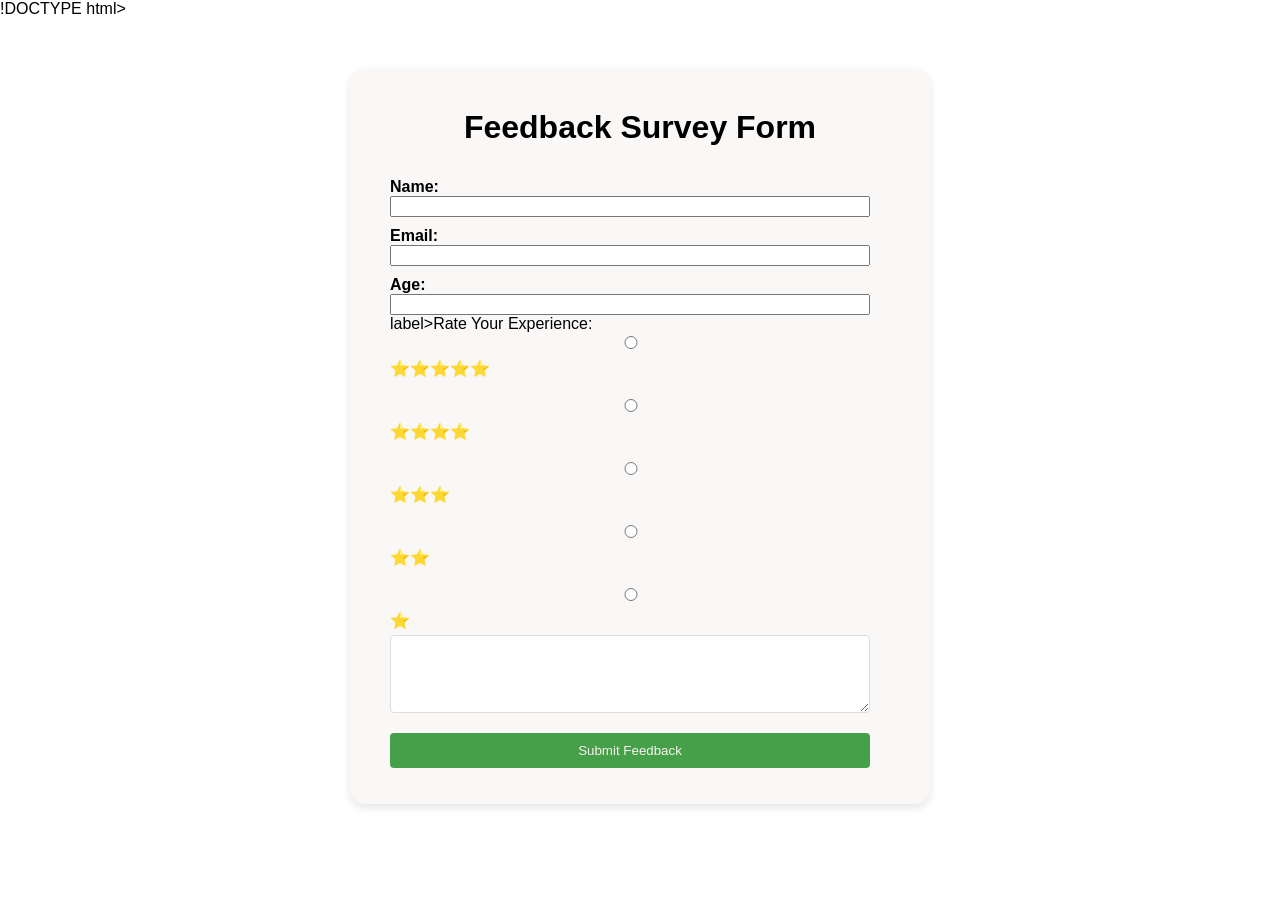
<file: index.html>
!DOCTYPE html>
<html>
    <head>
        <title>Survey Form</title>
        <link rel="stylesheet"
        href="style.css">
    </head>
    <body>
        <main>
            <h1>Feedback Survey Form</h1>
            <form id="survey-form">
            <label for="name">Name:

            </label>
            <input type="text" id="name"
            name ="name" required>
            <label for="email">Email:
                </label>
                <input type="email"
         id="email" name="email"required>
         <label for="age">Age:</label>
         <input type ="number" id="age"
          name="age" min="1" max="70">
         label>Rate Your Experience:</label><br>

<input type="radio" id="star5" name="rating" value="5">
<label for="star5">⭐⭐⭐⭐⭐</label><br>

<input type="radio" id="star4" name="rating" value="4">
<label for="star4">⭐⭐⭐⭐</label><br>

<input type="radio" id="star3" name="rating" value="3">
<label for="star3">⭐⭐⭐</label><br>

<input type="radio" id="star2" name="rating" value="2">
<label for="star2">⭐⭐</label><br>

<input type="radio" id="star1" name="rating" value="1">
<label for="star1">⭐</label>
            <textarea id="comments"
            name="comments" rows="4"></textarea>


            <button type="button" onclick="showMessage()">
            Submit Feedback

            </button>
            </form>
        </main>
        <script>
            function showMessage(){
                alert("Your Feedback has been Submitted!");
            }
        </script>
        </body>
        </html>
</file>
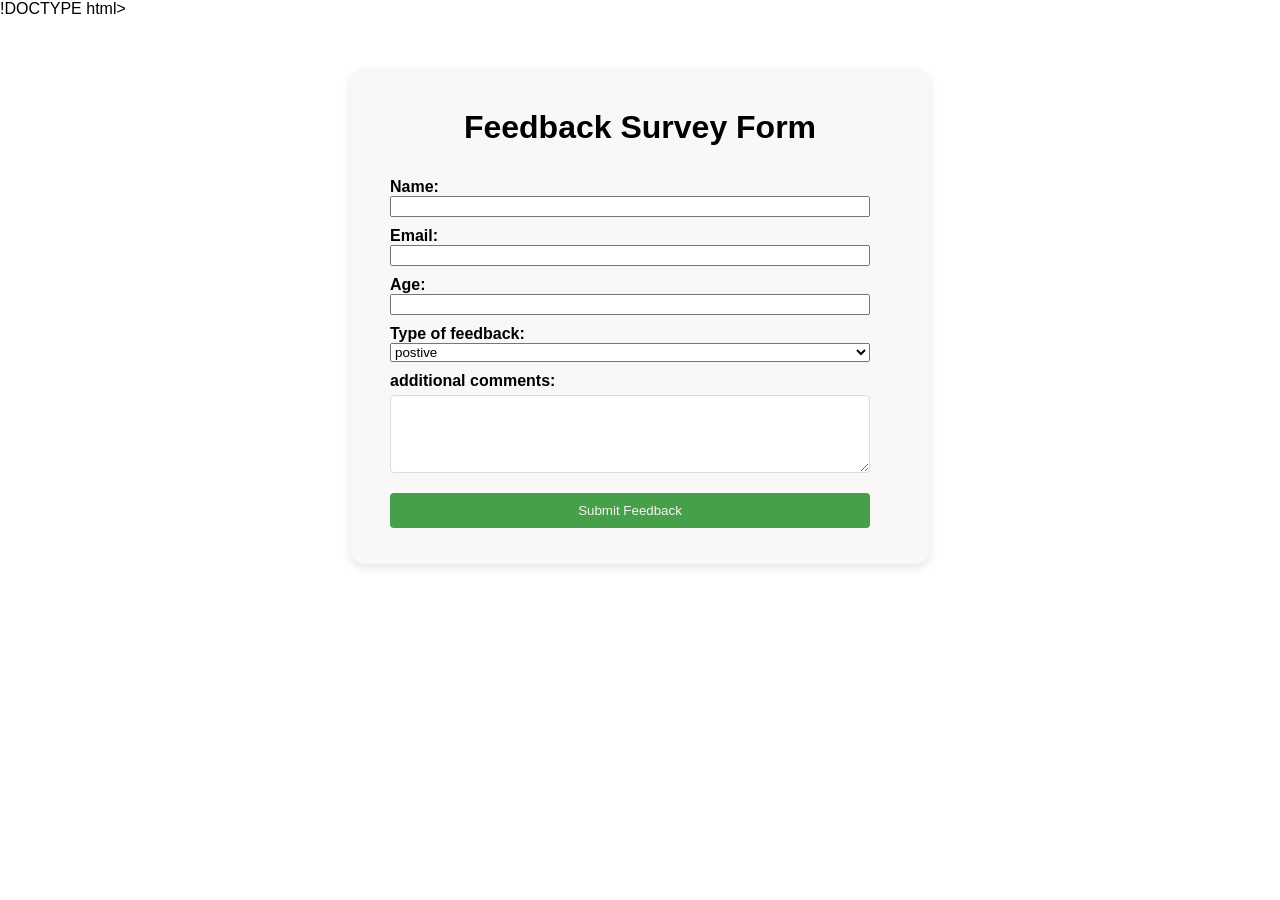
<file: surveyform.html>
!DOCTYPE html>
<html>
    <head>
        <title>simple survey form</title>
        <link rel="stylesheet"
        href="style.css">
    </head>
    <body>
        <main>
            <h1>Feedback Survey Form</h1>
            <form id="survey-form">
            <label for="name">Name:

            </label>
            <input type="text" id="name"
            name ="name" required>
            <label for="email">Email:
                </label>
                <input type="email"
         id="email" name="email"required>
         <label for="age">Age:</label>
         <input type ="number" id="age"
          name="age" min="1" max="70">
         <label for="feedback"
         type>Type of feedback:</label>
         <select id="feedback type">
            name="feedback-type">
            <option
            value="postive">postive</option>
            <option
            value="negative">negative</option>
            </select>
            <label for="comments">additional comments:
            </label>
            <textarea id="comments"
            name="comments" rows="4"></textarea>


            <button type="button" onclick="showMessage()">
            Submit Feedback

            </button>
            </form>
        </main>
        <script>
            function showMessage(){
                alert("Your Feedback has been Submitted!");
            }
        </script>
        </body>
        </html>
</file>
<file: style.css>
body{
    font-family: 'Aerial',sans-serif;
    margin:0;
    padding:o;
    background: color #74ebd5,#ACB6E5;
}
main{
    max-width: 500px;
    margin:50px auto;
    padding:20px 40px;
    background-color:rgb(250, 247, 247);
    border-radius:15px;
    box-shadow: 0 4px 8px rgba(0,0,0,0.1);

}
main h1{
    text-align:center;

}
form{
    display:flex;
    flex-direction:column;
    padding-right:20px;
}
 label{
    margin-top:10px;
    font-weight:bold;
}
textarea{
    width:calc(100%-20px);
    padding:8px;
    margin-top:5px;
    border-radius: 4px;
    border: 1px solid #ddd;
}
button{
    margin-top: 20px;
    padding: 10px;
    color: hsl(0, 36%, 96%);
    background-color:#45a049;
    border: none;
    border-radius: 4px;
    cursor: pointer;
}    
button:hover{
    background-color: #2e7d32;

}
legend{
    font-weight: bold;
}
/* Rating Section */
.rating {
    margin: 20px 0;
}

.rating label {
    display: inline-block;
    font-size: 28px;
    cursor: pointer;
    color: #ccc;
    transition: 0.3s;
    margin-right: 8px;
}

.rating input {
    display: none;
}

/* Highlight stars when selected */
.rating input:checked + label,
.rating label:hover {
    color: gold;
    transform: scale(1.2);
}

/* Optional heading */
.rating-title {
    font-size: 18px;
    font-weight: bold;
    margin-bottom: 10px;
}
</file>
